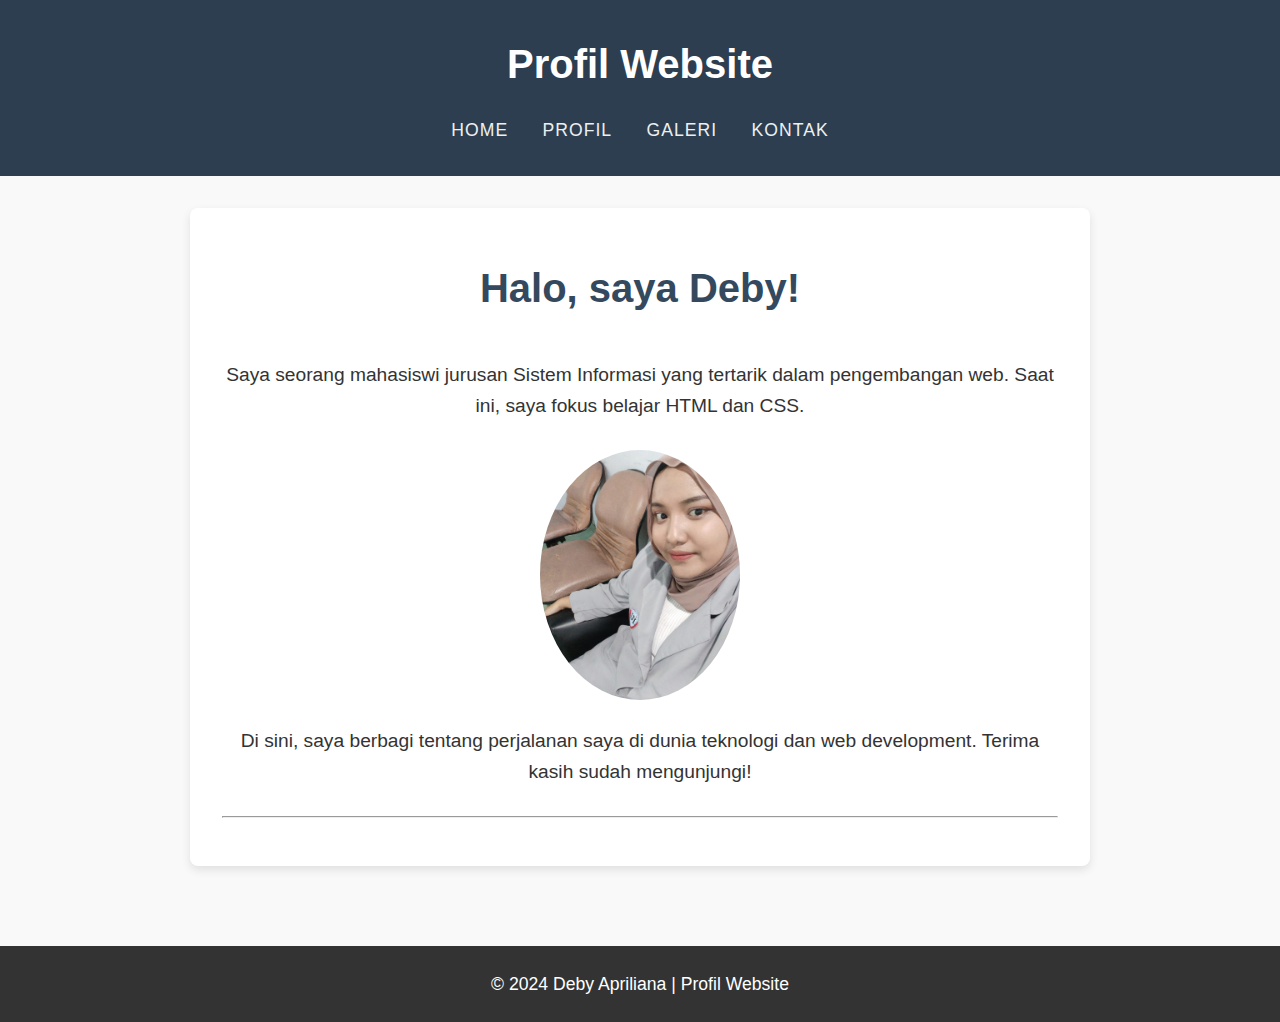
<file: webprofil/index.html>
<!DOCTYPE html>
<html lang="en">
<head>
    <meta charset="UTF-8">
    <meta name="viewport" content="width=device-width, initial-scale=1.0">
    <title>Profil Website Sederhana</title>
    <link rel="stylesheet" href="style.css">
</head>
<body>
    <!-- Header -->
    <header>
        <h1>Profil Website</h1>
        <nav>
            <ul>
                <li><a href="index.html">Home</a></li>
                <li><a href="profil.html">Profil</a></li>
                <li><a href="galeri.html">Galeri</a></li>
                <li><a href="kontak.html">Kontak</a></li>
            </ul>
        </nav>
    </header>

    <!-- Section Home -->
    <section id="home">
        <h2>Halo, saya Deby!</h2>
        <p>Saya seorang mahasiswi jurusan Sistem Informasi yang tertarik dalam pengembangan web. Saat ini, saya fokus belajar HTML dan CSS.</p>
        
        <div class="profile-image-wrapper">
            <img src="foto.jpg" alt="Foto Saya" class="profile-image">
        </div>
        
        <br>
        <p>Di sini, saya berbagi tentang perjalanan saya di dunia teknologi dan web development. Terima kasih sudah mengunjungi!</p>
        
        <hr>
    </section>

    <!-- Footer -->
    <footer>
        <p>&copy; 2024 Deby Apriliana | Profil Website</p>
    </footer>
</body>
</html>
</file>
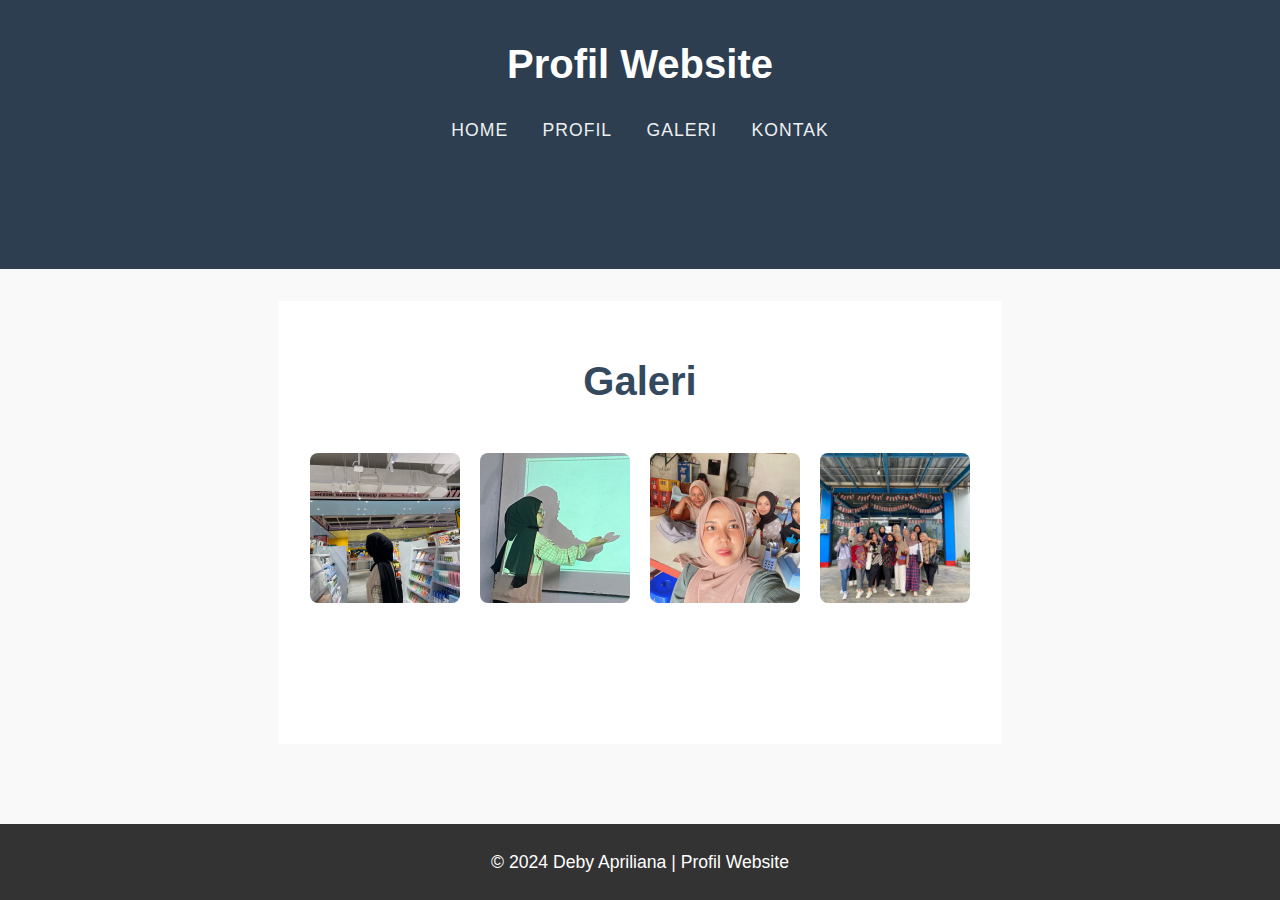
<file: webprofil/galeri.html>
<!DOCTYPE html>
<html lang="en">
<head>
    <meta charset="UTF-8">
    <meta name="viewport" content="width=device-width, initial-scale=1.0">
    <title>Profil Website Sederhana</title>
    <link rel="stylesheet" href="style.css">
</head>
<body>
    <header>
        <h1>Profil Website</h1>
        <nav>
            <ul>
                <li><a href="index.html">Home</a></li>
                <li><a href="profil.html">Profil</a></li>
                <li><a href="galeri.html">Galeri</a></li>
                <li><a href="kontak.html">Kontak</a></li>
            </ul>
        </nav>
    </header>

    <section id="galeri">
        <h2>Galeri</h2>
        <div class="gallery">
            <img src="1.jpeg" alt="Gambar 1">
            <img src="2.jpeg" alt="Gambar 2">
            <img src="3.jpeg" alt="Gambar 3">
            <img src="4.jpeg" alt="Gambar 4">
        </div>
    </section>

    <footer>
        <p>&copy; 2024 Deby Apriliana | Profil Website</p>
    </footer>
</body>
</html>
</file>
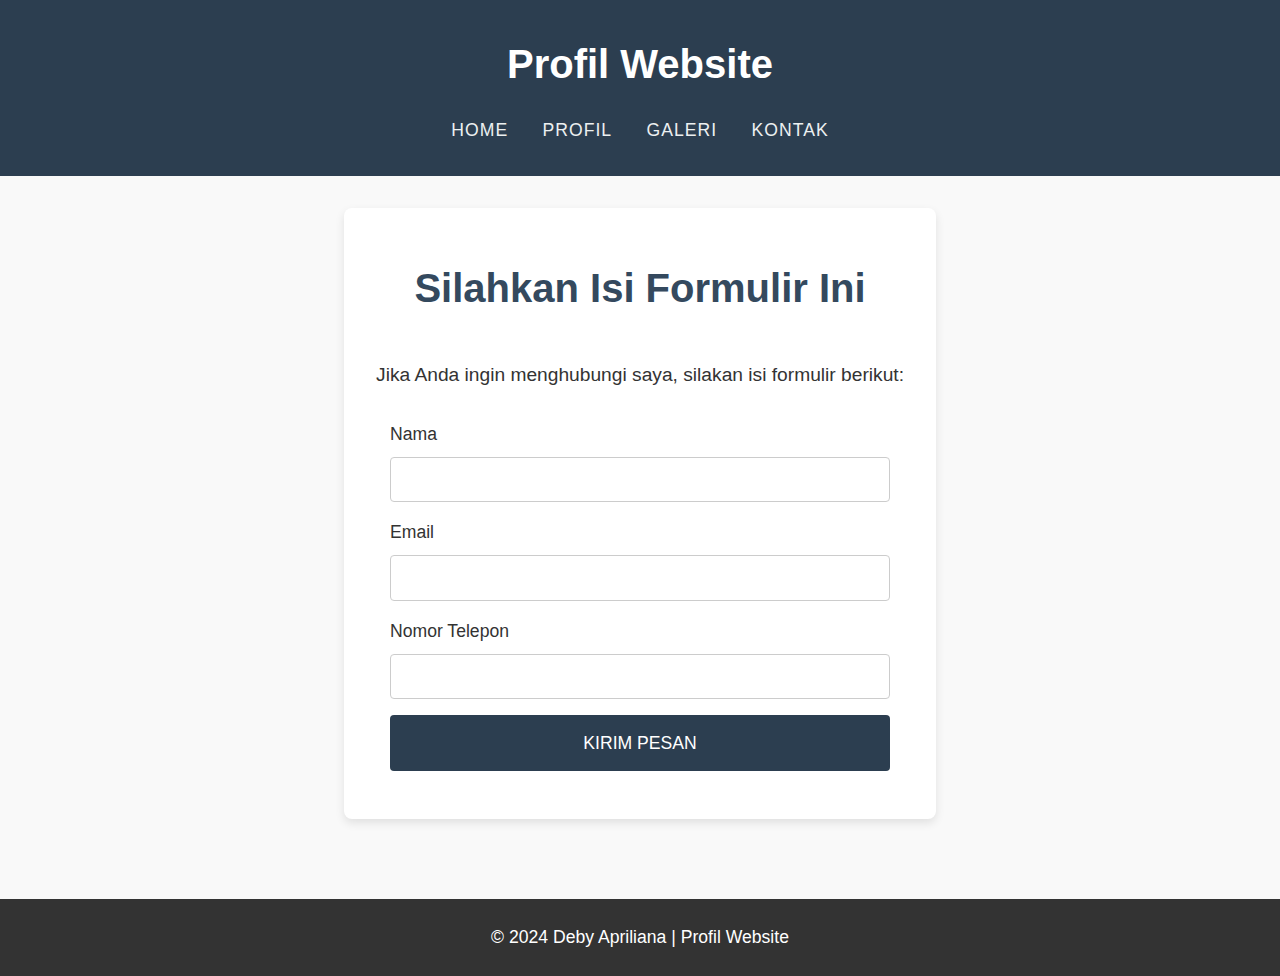
<file: webprofil/kontak.html>
<!DOCTYPE html>
<html lang="en">
<head>
    <meta charset="UTF-8">
    <meta name="viewport" content="width=device-width, initial-scale=1.0">
    <title>Profil Website Sederhana</title>
    <link rel="stylesheet" href="style.css">
</head>
<body>
    <header>
        <h1>Profil Website</h1>
        <nav>
            <ul>
                <li><a href="index.html">Home</a></li>
                <li><a href="profil.html">Profil</a></li>
                <li><a href="galeri.html">Galeri</a></li>
                <li><a href="kontak.html">Kontak</a></li>
            </ul>
        </nav>
    </header>

    <!-- Section Kontak -->
    <section id="kontak">
        <h2>Silahkan Isi Formulir Ini</h2>
        <p>Jika Anda ingin menghubungi saya, silakan isi formulir berikut:</p>

        <form action="" method="POST">
            <div class="form-group">
                <label for="name">Nama</label>
                <input type="text" id="name" name="name" >
            </div>
            
            <div class="form-group">
                <label for="email">Email</label>
                <input type="email" id="email" name="email" >
            </div>
            
            <div class="form-group">
                <label for="phone">Nomor Telepon</label>
                <input type="tel" id="phone" name="phone" >
            </div>
            
            <div class="form-group">
                <input type="submit" value="Kirim Pesan">
            </div>
        </form>
    </section>

    <!-- Footer -->
    <footer>
        <p>&copy; 2024 Deby Apriliana | Profil Website</p>
    </footer>
</body>
</html>
</file>
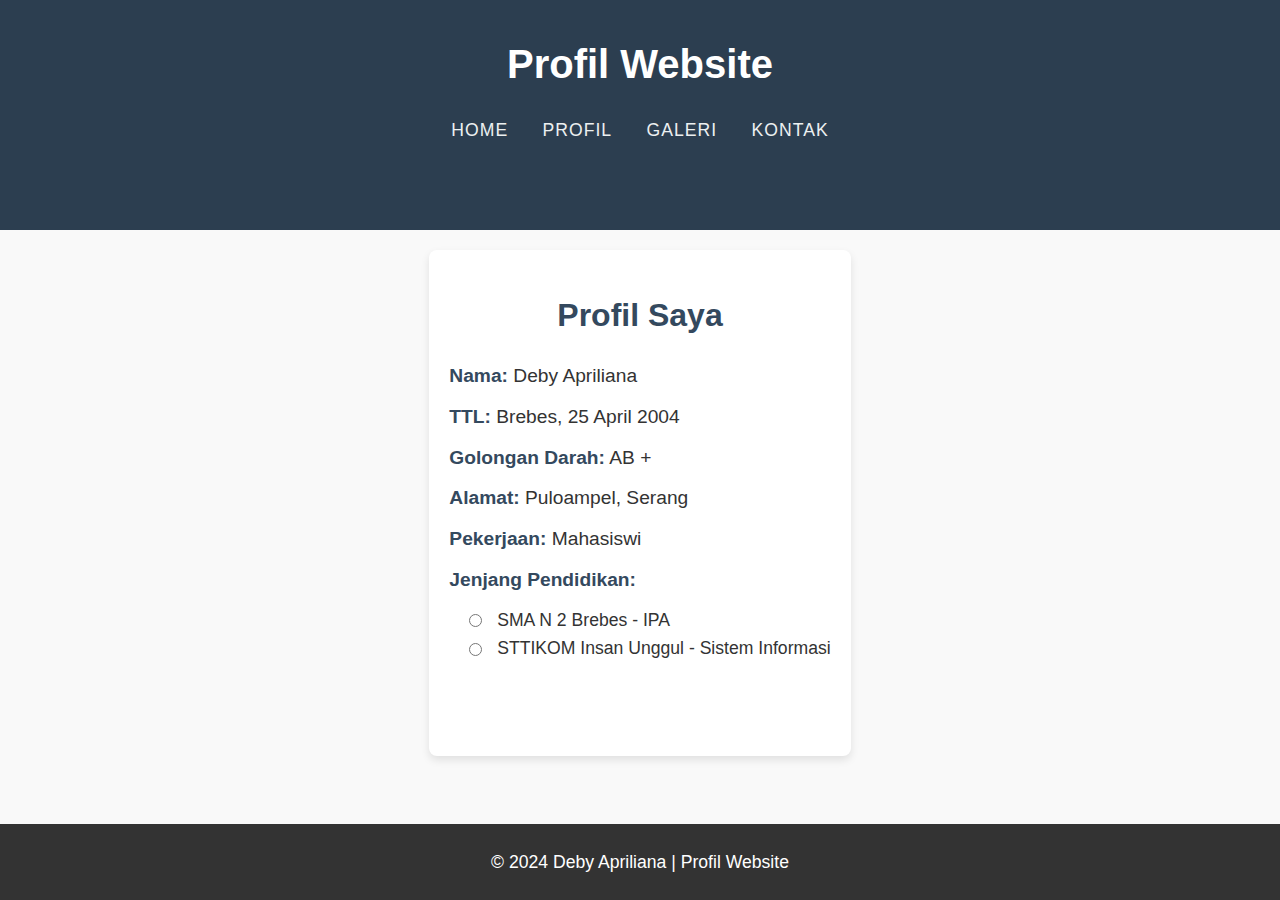
<file: webprofil/profil.html>
<!DOCTYPE html>
<html lang="en">
<head>
    <meta charset="UTF-8">
    <meta name="viewport" content="width=device-width, initial-scale=1.0">
    <title>Profil Website Sederhana</title>
    <link rel="stylesheet" href="style.css">
</head>
<body>
    <!-- Header -->
    <header>
        <h1>Profil Website</h1>
        <nav>
            <ul>
                <li><a href="index.html">Home</a></li>
                <li><a href="profil.html">Profil</a></li>
                <li><a href="galeri.html">Galeri</a></li>
                <li><a href="kontak.html">Kontak</a></li>
            </ul>
        </nav>
    </header>

    <!-- Profil Section -->
    <section id="profil">
        <div class="profile-container">
            <h2>Profil Saya</h2>
            <p><strong>Nama:</strong> Deby Apriliana</p>
            <p><strong>TTL:</strong> Brebes, 25 April 2004</p>
            <p><strong>Golongan Darah:</strong> AB +</p>
            <p><strong>Alamat:</strong> Puloampel, Serang</p>
            <p><strong>Pekerjaan:</strong> Mahasiswi</p>
            <p><strong>Jenjang Pendidikan:</strong></p>
            <div class="education">
                    <input type="radio"> SMA N 2 Brebes - IPA
                    <br>
                    <input type="radio"> STTIKOM Insan Unggul - Sistem Informasi
            </div>
        </div>
    </section>

    <!-- Footer -->
    <footer>
        <p>&copy; 2024 Deby Apriliana | Profil Website</p>
    </footer>

</body>
</html>
</file>
<file: webprofil/style.css>
/* Reset gaya dasar */
* {
    margin: 0;
    padding: 0;
    box-sizing: border-box;
    font-family: 'Arial', sans-serif;
}

/* Body styling */
body {
    background-color: #f9f9f9;
    color: #333;
    font-size: 16px;
    line-height: 1.6;
    font-family: Arial, sans-serif;
    line-height: 1.6;
    display: flex;
    flex-direction: column;
    min-height: 100vh;
}

/* Header styling */
header, section{
    flex: 1;
}
header {
    background-color: #2c3e50;
    color: #fff;
    text-align: center;
    padding: 2em 0;
}

header h1 {
    font-size: 2.5em;
    margin-bottom: 0.5em;
    font-weight: 600;
}

nav ul {
    list-style-type: none;
    padding: 0;
    margin-top: 1em;
}

nav ul li {
    display: inline;
    margin: 0 15px;
}

nav ul li a {
    color: #ecf0f1;
    text-decoration: none;
    font-size: 1.1em;
    font-weight: 500;
    text-transform: uppercase;
    letter-spacing: 1px;
    transition: color 0.3s ease;
}

nav ul li a:hover {
    color: #e74c3c;
}
/* Profil Section */
#profil {
    background-color: #fff;
    padding: 40px 20px;
    margin: 20px auto;
    max-width: 800px;
    border-radius: 8px;
    box-shadow: 0 4px 8px rgba(0, 0, 0, 0.1);
}

.profile-container h2 {
    text-align: center;
    font-size: 2em;
    margin-bottom: 20px;
    color: #34495e;
}

.profile-container p {
    font-size: 1.2em;
    margin-bottom: 10px;
}

.profile-container p strong {
    color: #34495e;
}

.education {
    margin-left: 20px;
    font-size: 1.1em;
}

.education input[type="radio"] {
    margin-right: 10px;
    vertical-align: middle;
}

/* Profil Section */
#home {
    padding: 3em 2em;
    text-align: center;
    background-color: #fff;
    max-width: 900px;
    margin: 2em auto;
    border-radius: 8px;
    box-shadow: 0 4px 10px rgba(0, 0, 0, 0.1);
}

#home h2 {
    font-size: 2.5em;
    color: #34495e;
    margin-bottom: 1em;
}

#home p {
    font-size: 1.2em;
    margin-bottom: 1.5em;
}

/* Gambar Profil */
.profile-image-wrapper {
    display: flex;
    justify-content: center;
    margin-top: 1em;
}

.profile-image {
    width: 200px; /* Ukuran gambar yang sedang */
    height: 250px; /* Ukuran gambar yang sedang */
    border-radius: 50%; /* Membuat gambar menjadi bulat */
    object-fit: cover; /* Agar gambar tetap proporsional */
}

/* Kontak Section */
#kontak {
    padding: 3em 2em;
    background-color: #fff;
    max-width: 900px;
    margin: 2em auto;
    border-radius: 8px;
    box-shadow: 0 4px 10px rgba(0, 0, 0, 0.1);
    text-align: center;
}

#kontak h2 {
    font-size: 2.5em;
    color: #34495e;
    margin-bottom: 1em;
}

#kontak p {
    font-size: 1.2em;
    margin-bottom: 1.5em;
}

/* Form Styling */
form {
    width: 100%;
    display: flex;
    flex-direction: column;
    align-items: center;
    gap: 1em;
}

.form-group {
    width: 100%;
    max-width: 500px;
    text-align: left;
}

.form-group label {
    display: block;
    font-size: 1.1em;
    margin-bottom: 0.5em;
}

.form-group input {
    width: 100%;
    padding: 0.8em;
    border: 1px solid #ccc;
    border-radius: 4px;
    font-size: 1em;
}

.form-group input[type="submit"] {
    background-color: #2c3e50;
    color: #fff;
    cursor: pointer;
    border: none;
    padding: 1em;
    font-size: 1.1em;
    text-transform: uppercase;
    transition: background-color 0.3s ease;
}

.form-group input[type="submit"]:hover {
    background-color: #e74c3c;
}

/* Galeri Styling */
#galeri {
    padding: 3em 2em;
    background-color: #fff;
    margin: 2em auto;
    max-width: 1000px;
    text-align: center;
}

#galeri h2 {
    font-size: 2.5em;
    color: #34495e;
    margin-bottom: 1em;
}

.gallery {
    display: flex;
    justify-content: center;
    gap: 20px;
    flex-wrap: wrap; /* Jika ukuran layar kecil, gambar bisa pindah ke baris baru */
}

.gallery img {
    width: 150px; /* Ukuran gambar sedang */
    height: 150px; /* Ukuran gambar sedang */
    border-radius: 8px; /* Agar sudut gambar lebih halus */
    object-fit: cover; /* Membuat gambar tetap proporsional */
}

/* Footer styling */
footer {
    background-color: #333;
    color: #fff;
    text-align: center;
    padding: 1.5em 0;
    margin-top: 3em;
}

footer p {
    font-size: 1.1em;
}

/* Responsivitas */
@media (max-width: 768px) {
    header h1 {
        font-size: 2em;
    }

    nav ul li {
        display: block;
        margin: 10px 0;
    }

    #home, #kontak, #galeri {
        padding: 2em;
    }

    .profile-image {
        width: 120px; /* Lebih kecil di layar kecil */
        height: 120px; /* Lebih kecil di layar kecil */
    }

    .gallery img {
        width: 120px; /* Lebih kecil di layar kecil */
        height: 120px; /* Lebih kecil di layar kecil */
    }
}
</file>
